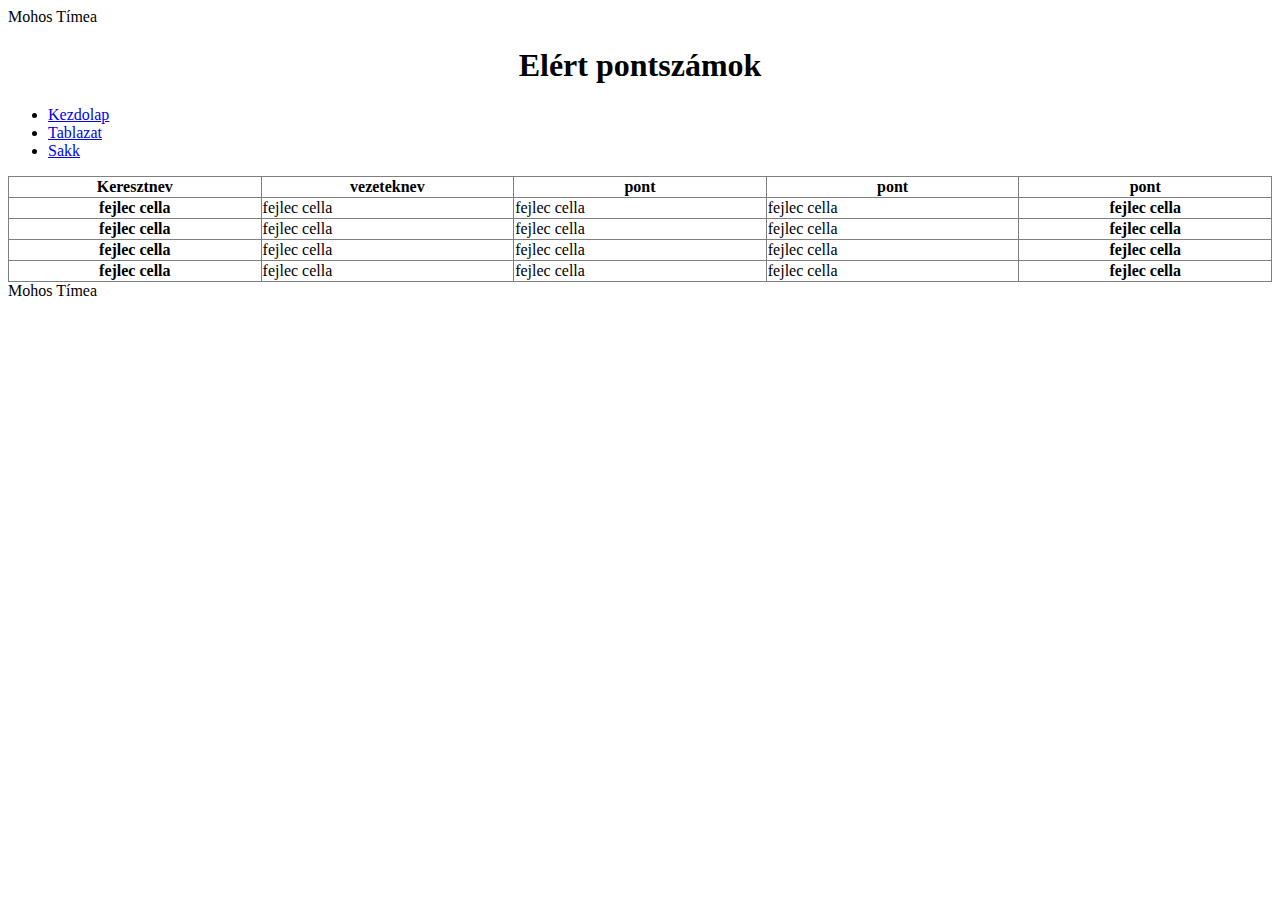
<file: tablazatok..html>
<!DOCTYPE html>
<html lang="en">
<head>
    <meta charset="UTF-8">
    <meta http-equiv="X-UA-Compatible" content="IE=edge">
    <meta name="viewport" content="width=device-width, initial-scale=1.0">
    <title>Mohos Tímea</title>
    <link rel="stylesheet" href="tablazat.css">
</head>
<body>
    <header>Mohos Tímea</header>
    <h1>Elért pontszámok</h1>
    <nav>
        <ul>
            <li><a href="index.html">Kezdolap</a></li>
            <li><a href="tablazat.html">Tablazat</a></li>
            <li><a href="sakk.html">Sakk</a></li>
        </ul>
    </nav>
    <article>
        <table>
            <caption></caption>
            <thead>
            <tr class="szegely">
                <th>Keresztnev</th>
                <th>vezeteknev</th>
                <th>pont</th>
                <th>pont</th>
                <th>pont</th>
            </tr>
        </tbody>
    </thead>
            
            <tr>
                <th>fejlec cella</th>
                <td>fejlec cella</td>
                <td>fejlec cella</td>
                <td>fejlec cella</td>
                <th>fejlec cella</th>
                
            </tr>
            <tr class="szegely">
                <th>fejlec cella</th>
                <td>fejlec cella</td>
                <td>fejlec cella</td>
                <td>fejlec cella</td>
                <th>fejlec cella</th>
                
            </tr>
            <tr class="szegely">
                <th>fejlec cella</th>
                <td>fejlec cella</td>
                <td>fejlec cella</td>
                <td>fejlec cella</td>
                <th>fejlec cella</th>
                
            </tr>
            <tr class="szegely">
                <th>fejlec cella</th>
                <td>fejlec cella</td>
                <td>fejlec cella</td>
                <td>fejlec cella</td>
                <th>fejlec cella</th>
                
            </tr>
           
            
        
        
        </table>
    </article>
    <footer>Mohos Tímea</footer>
    
</body>
</html>
</file>
<file: tablazat.css>
table{
    width: 100%;
    border-collapse: collapse;
}
td,th{
    border:1px solid gray;
    min-width:80px;
}

tbody tr:nth-child(even){
    
}
thead tr{
    
}

.szegely{
    border: none;
}
h1{text-align: center;
    
@media screen and (max width:500px) {
    article{
        owerflow-x:scroll;
    }
</file>
